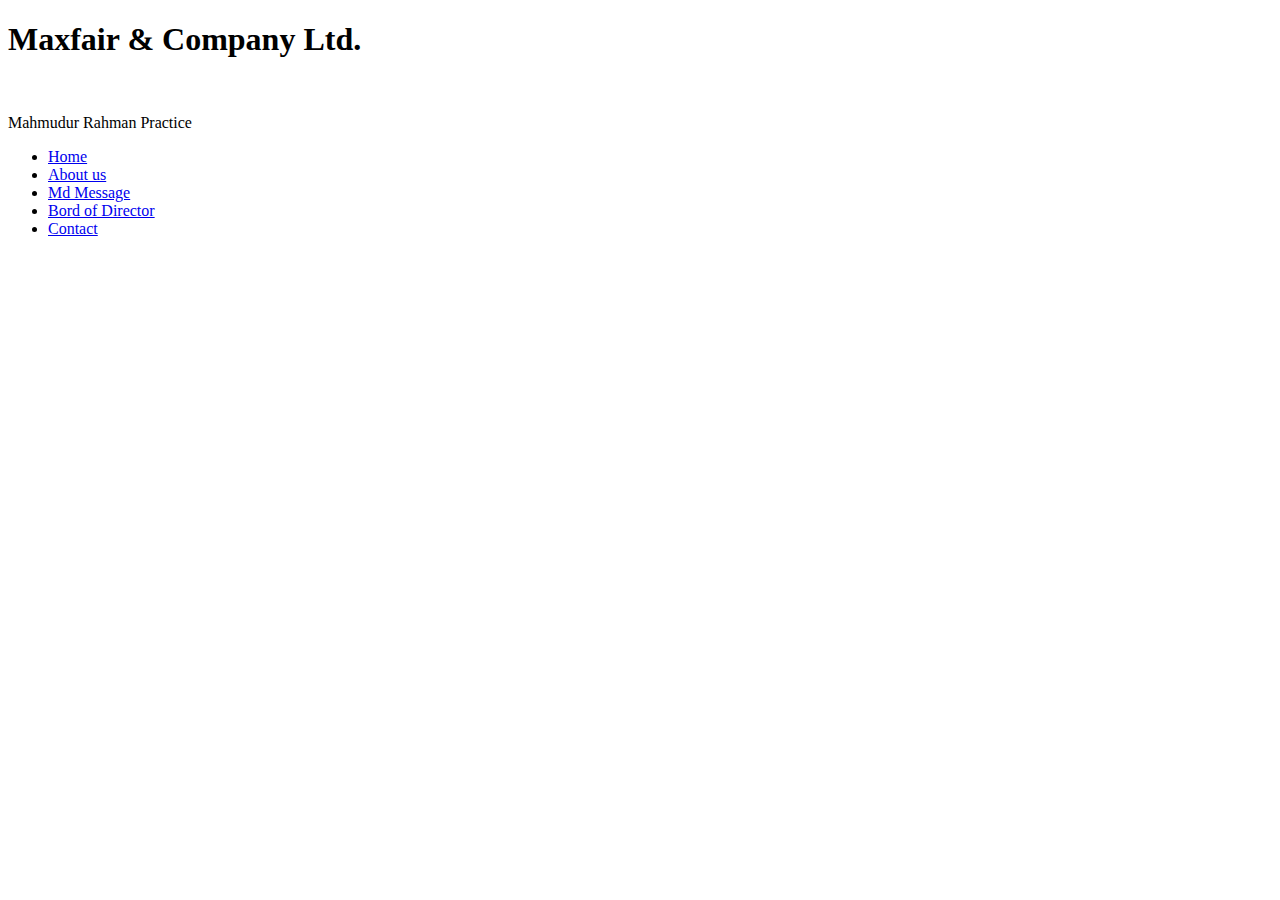
<file: MY_HTML.html>
<!DOCTYPE html>
<html>
<head>
	<meta charset="utf-8">
	<meta name="viewport" content="width=device-width, initial-scale=1">
	<title></title>
	<link rel="stylesheet" type="text/css" href="H:\Webproject\Max_page.css">
</head>
<body>
<!-- <script src="javapra-1.js"></script>
<script src="java-2.js"></script> -->

<!-- <img src="I:\HTML\image\light.jpg">
<img src="I:\HTML\image\laptop.jpg">
<img src="I:\HTML\image\laptops.jpg">
 -->
 <div id='up1'>
 	<div id="cname">
<h1>Maxfair & Company Ltd.</h1><br>
<p>Mahmudur Rahman Practice</p> 
 		
 	</div>
<div id="menue">
	<ul>
		<li><a href="#home">Home</a></li>
		<li><a href="#about">About us</a></li>
		<li><a href="#message">Md Message</a></li>
		<li><a href="#bord">Bord of Director</a></li>
		<li><a href="#contact">Contact</a></li>
	</ul>
</div>

</div>
<div>
	
</div>
<div>
	
</div>
</body>
</html>
</file>
